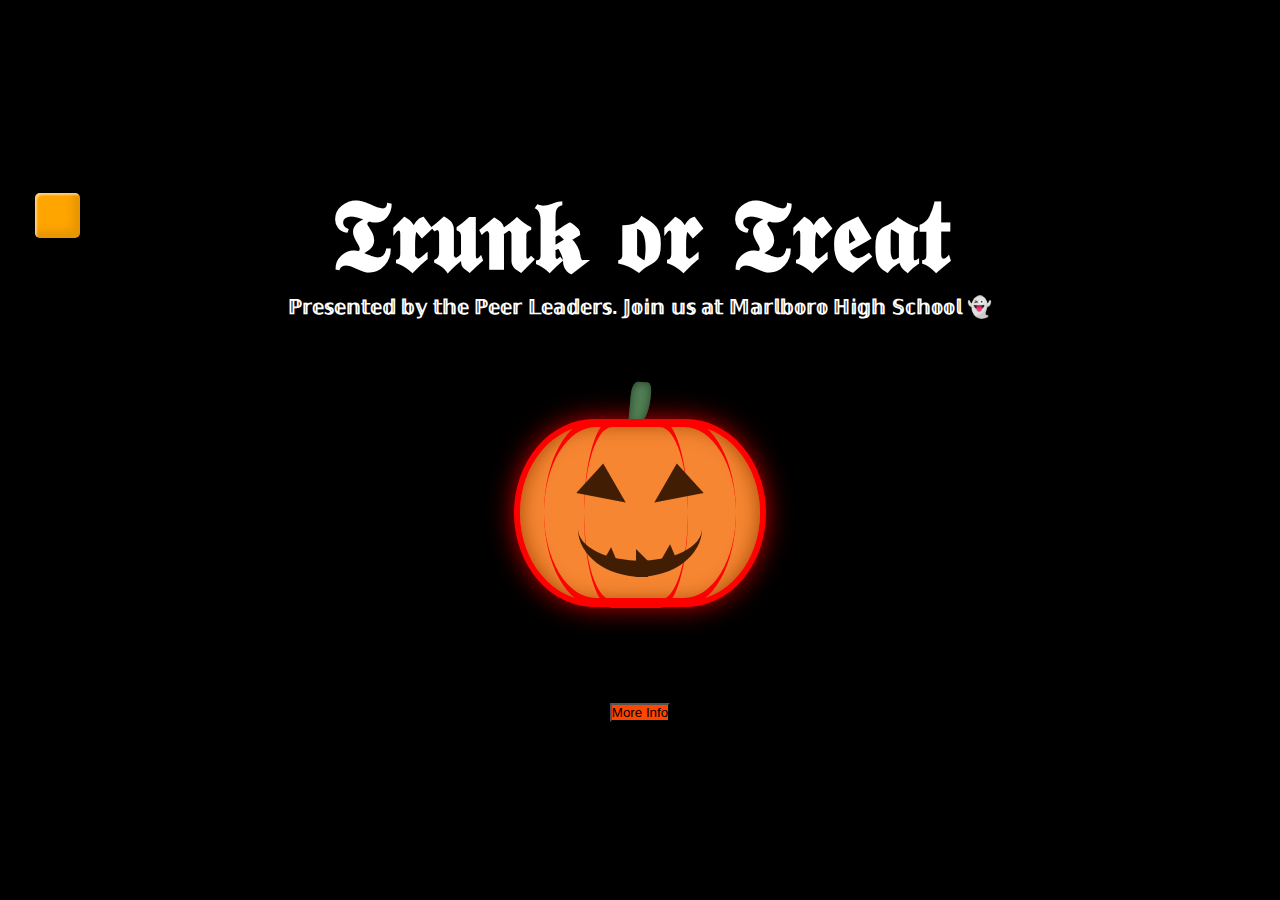
<file: index.html>
<!doctype html>
<html lang="en">

<head>
    <title>Trunk or Treat</title>
    <!-- Required meta tags -->
    <meta charset="utf-8" />
    <meta name="viewport" content="width=device-width, initial-scale=1, shrink-to-fit=no" />

    <!-- Bootstrap CSS v5.2.1 -->
    <link href="https://cdn.jsdelivr.net/npm/bootstrap@5.3.2/dist/css/bootstrap.min.css" rel="stylesheet"
        integrity="sha384-T3c6CoIi6uLrA9TneNEoa7RxnatzjcDSCmG1MXxSR1GAsXEV/Dwwykc2MPK8M2HN" crossorigin="anonymous" />
    <link rel="stylesheet" href="style.css" />
    <link rel="preconnect" href="https://fonts.googleapis.com">
    <link rel="preconnect" href="https://fonts.gstatic.com" crossorigin>
    <link href="https://fonts.googleapis.com/css2?family=Rowdies:wght@300;400;700&display=swap" rel="stylesheet">
</head>

<body>

    <!-- side navbar start code - codepen credit: https://codepen.io/yuhomyan/pen/xxVOPQL-->
    <input type="checkbox" id="check">
    <label for="check">
        <i class="fas fa-bars" id="btn"></i>
        <i class="fas fa-times" id="cancel"></i>
    </label>
    <div class="sidebar">
        <a href="index.html" class="active">
            <header><span>𝕄𝔼ℕ𝕌 &#127875;</span></header>
        </a>

        <a href="trunkshowcase.html" class="active">
            <i class="fas fa-qrcode"></i>
            <span>𝕋ℝ𝕌ℕ𝕂 𝕊ℍ𝕆𝕎ℂ𝔸𝕊𝔼</span>
        </a>
        <a href="schedule.html" class="active">
            <i class="fas fa-link"></i>
            <span>𝕋ℍ𝔼 𝕊ℂℍ𝔼𝔻𝕌𝕃𝔼</span>
        </a>
    </div>
    <!--side navbar end-->

    <h1>𝕿𝖗𝖚𝖓𝖐 𝖔𝖗 𝕿𝖗𝖊𝖆𝖙</h1>
    <h2>ℙ𝕣𝕖𝕤𝕖𝕟𝕥𝕖𝕕 𝕓𝕪 𝕥𝕙𝕖 ℙ𝕖𝕖𝕣 𝕃𝕖𝕒𝕕𝕖𝕣𝕤. 𝕁𝕠𝕚𝕟 𝕦𝕤 𝕒𝕥 𝕄𝕒𝕣𝕝𝕓𝕠𝕣𝕠 ℍ𝕚𝕘𝕙 𝕊𝕔𝕙𝕠𝕠𝕝
        &#128123;
    </h2>

    <!--animated pumpkin start-->
    <div class="container1">
        <div class="pumpkin">
            <div class="texture"></div>
            <div class="root"></div>
            <div class="eye left"></div>
            <div class="eye right"></div>
            <div class="mouth left"></div>
            <div class="mouth right"></div>
            <div class="teeth"></div>
        </div>

        <div class="shadow"></div>
    </div>
    <!--animated pumpkin end-->

    <!--more info button start-->
    <p class="event-description" style="display: none;">
        Join us for a fun-filled evening of costumes and treats on October 31st!
        Bring your family and friends for a night of spooky fun and community spirit.
    </p>
    <button class="btn btn-primary" id="more-info">More Info</button>
    <!--more info button end-->


    <script src="https://cdn.jsdelivr.net/npm/@popperjs/core@2.11.8/dist/umd/popper.min.js"
        integrity="sha384-I7E8VVD/ismYTF4hNIPjVp/Zjvgyol6VFvRkX/vR+Vc4jQkC+hVqc2pM8ODewa9r"
        crossorigin="anonymous"></script>

    <script src="https://cdn.jsdelivr.net/npm/bootstrap@5.3.2/dist/js/bootstrap.min.js"
        integrity="sha384-BBtl+eGJRgqQAUMxJ7pMwbEyER4l1g+O15P+16Ep7Q9Q+zqX6gSbd85u4mG4QzX+"
        crossorigin="anonymous"></script>

    <script src="script.js"></script>

</body>

</html>
</file>
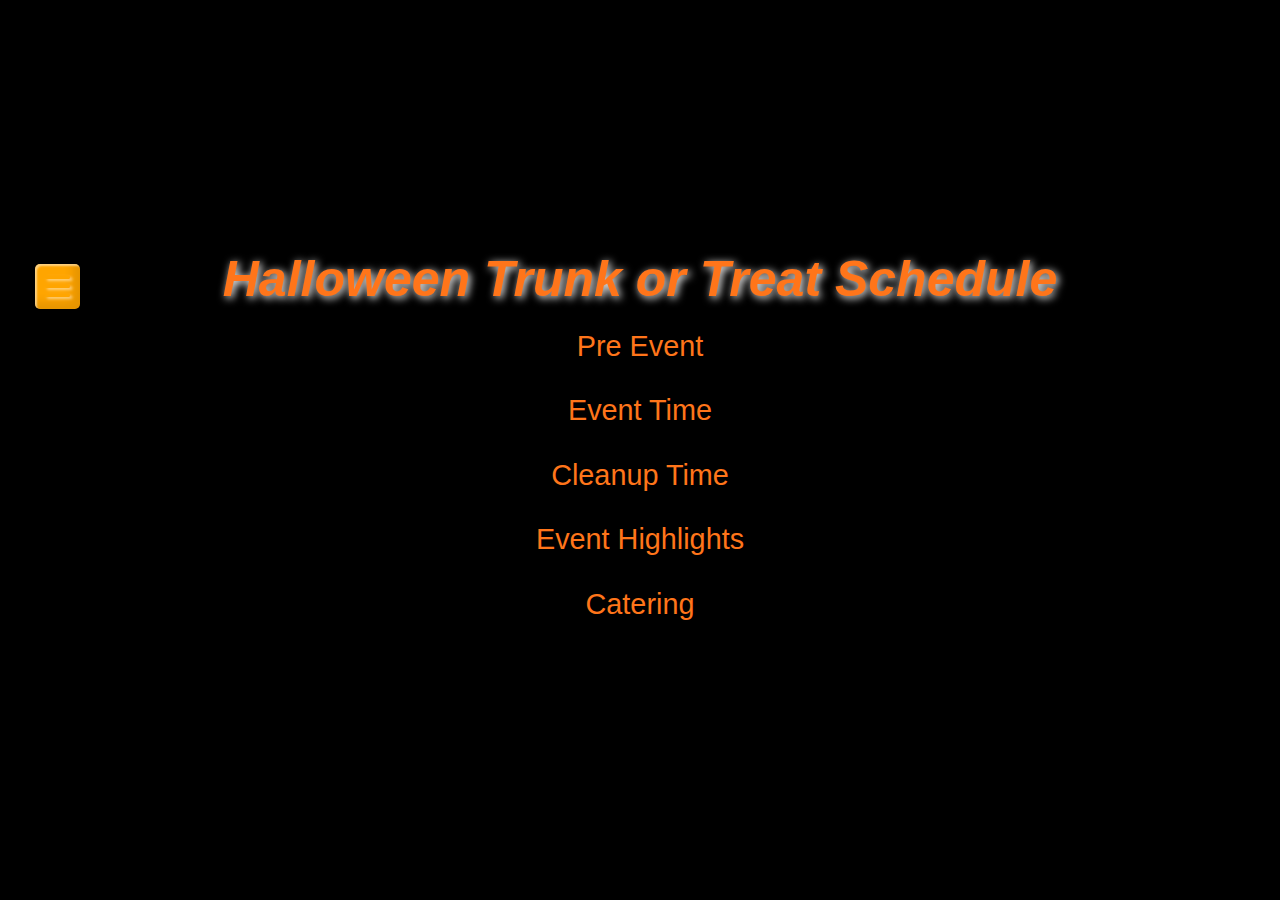
<file: schedule.html>
<!doctype html>
<html lang="en">

<head>
    <title>The Schedule</title>
    <meta charset="utf-8" />
    <meta name="viewport" content="width=device-width, initial-scale=1, shrink-to-fit=no" />

    <!-- Bootstrap CSS v5.3.2 -->
    <link href="https://cdn.jsdelivr.net/npm/bootstrap@5.3.2/dist/css/bootstrap.min.css" rel="stylesheet" />

    <!-- FontAwesome -->
    <link rel="stylesheet" href="https://cdnjs.cloudflare.com/ajax/libs/font-awesome/6.0.0-beta3/css/all.min.css" />

    <link rel="stylesheet" href="style.css" />
</head>

<body>


    <!-- side navbar start -->
    <input type="checkbox" id="check">
    <label for="check">
        <i class="fas fa-bars" id="btn"></i>
        <i class="fas fa-times" id="cancel"></i>
    </label>
    <div class="sidebar">
        <a href="index.html" class="active">
            <header><span>𝕄𝔼ℕ𝕌 &#127875;</span></header>
        </a>

        <a href="trunkshowcase.html" class="active">
            <i class="fas fa-qrcode"></i>
            <span>𝕋ℝ𝕌ℕ𝕂 𝕊ℍ𝕆𝕎ℂ𝔸𝕊𝔼</span>
        </a>
        <a href="schedule.html" class="active">
            <i class="fas fa-link"></i>
            <span>𝕋ℍ𝔼 𝕊ℂℍ𝔼𝔻𝕌𝕃𝔼</span>
        </a>
    </div>
    <!--side navbar end-->

    <!--schedule start-->
    <div class="container">
        <h4>Halloween Trunk or Treat Schedule</h4>

        <div class="schedule">
            <div class="event">
                <h2 class="event-title">Pre Event</h2>
                <div class="event-details">
                    <li>Date: October 29th

                        Rain Date: October 30th

                        Setup time for Participants: 3:00 PM
                    </li>
                </div>
            </div>

            <div class="event">
                <h2 class="event-title">Event Time</h2>
                <div class="event-details">
                    <li>4:00 PM - 5:30 PM

                        Location: Marlboro High School Parking Lot</li>
                </div>
            </div>

            <div class="event">
                <h2 class="event-title">Cleanup Time</h2>
                <div class="event-details">
                    <p>Cleanup Time for Participants: 5:30 - 6:00 PM</p>
                </div>
            </div>

            <div class="event">
                <h2 class="event-title">Event Highlights</h2>
                <div class="event-details">
                    <li>Free Event: Donations will be collected for the American Cancer Society.
                        Ages: 12 and under.
                        Nut-Free Event: Please ensure no food containing nuts.
                        Music & Fun Activities: Enjoy great music, games, and more.
                        Face Painting (To be confirmed with Lauren Fraser).</li>
                </div>
            </div>
        </div>

        <div class="event">
            <h2 class="event-title">Catering</h2>
            <div class="event-details">
                <li>Feds on the Go, Snacks available for purchase.
                    Goldy's Ice Cream, Delicious ice cream for sale.</li>
            </div>
        </div>
    </div>

    </div>
    <!--schedule end-->

    <!-- jQuery -->
    <script src="https://code.jquery.com/jquery-3.6.0.min.js"></script>

    <!-- Bootstrap JavaScript Libraries -->
    <script src="https://cdn.jsdelivr.net/npm/@popperjs/core@2.11.8/dist/umd/popper.min.js"></script>
    <script src="https://cdn.jsdelivr.net/npm/bootstrap@5.3.2/dist/js/bootstrap.min.js"></script>

    <!-- Custom JS -->
    <script src="script.js"></script>
</body>

</html>
</file>
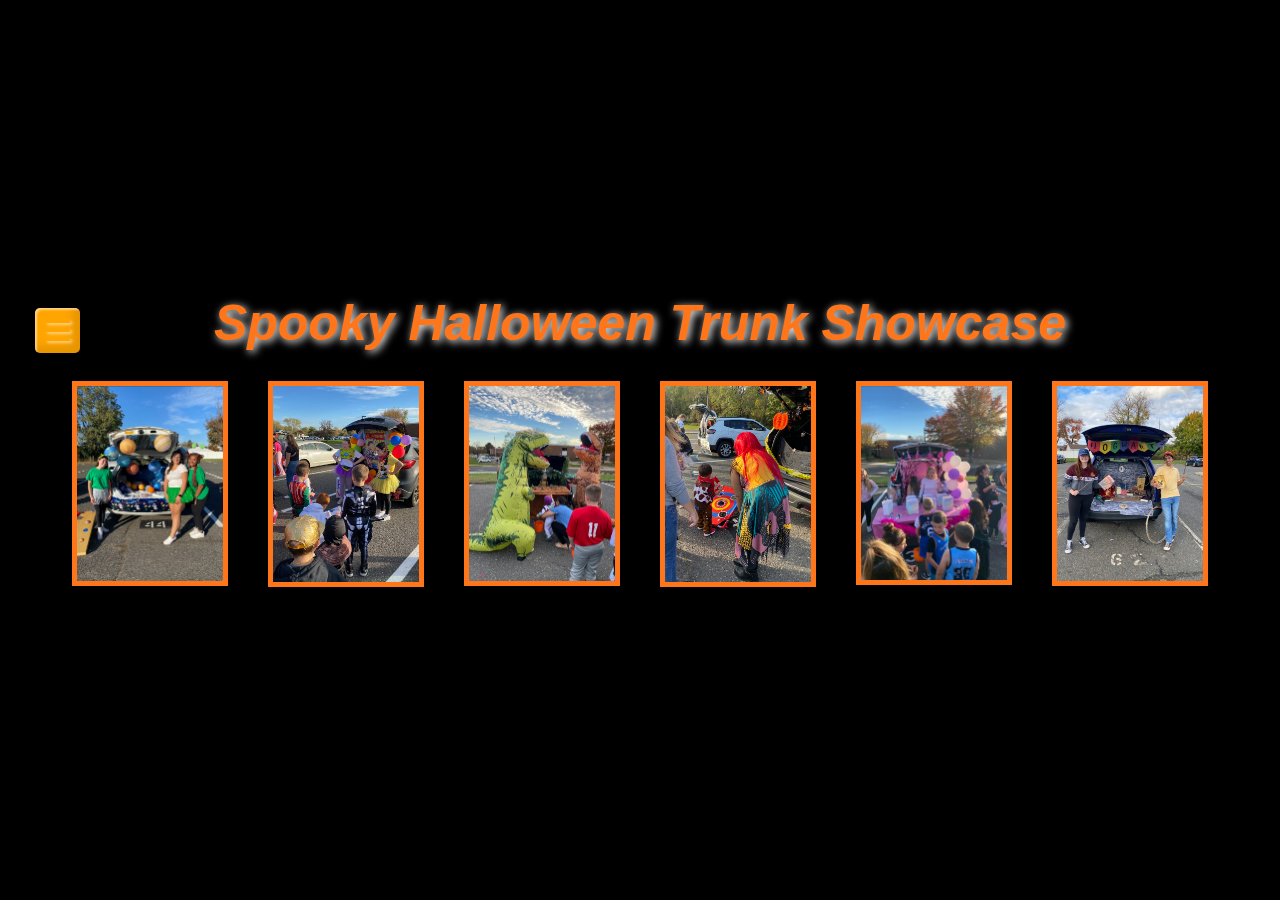
<file: trunkshowcase.html>
<!doctype html>
<html lang="en">

<head>
    <title>Trunk Showcase</title>
    <meta charset="utf-8" />
    <meta name="viewport" content="width=device-width, initial-scale=1, shrink-to-fit=no" />

    <!-- Bootstrap CSS v5.3.2 -->
    <link href="https://cdn.jsdelivr.net/npm/bootstrap@5.3.2/dist/css/bootstrap.min.css" rel="stylesheet" />

    <!-- FontAwesome -->
    <link rel="stylesheet" href="https://cdnjs.cloudflare.com/ajax/libs/font-awesome/6.0.0-beta3/css/all.min.css" />

    <link rel="stylesheet" href="style.css" />
</head>

<body>
    <!-- side navbar start -->
    <input type="checkbox" id="check">
    <label for="check">
        <i class="fas fa-bars" id="btn"></i>
        <i class="fas fa-times" id="cancel"></i>
    </label>
    <div class="sidebar">
        <a href="index.html" class="active">
            <header><span>𝕄𝔼ℕ𝕌 &#127875;</span></header>
        </a>

        <a href="trunkshowcase.html" class="active">
            <i class="fas fa-qrcode"></i>
            <span>𝕋ℝ𝕌ℕ𝕂 𝕊ℍ𝕆𝕎ℂ𝔸𝕊𝔼</span>
        </a>
        <a href="schedule.html" class="active">
            <i class="fas fa-link"></i>
            <span>𝕋ℍ𝔼 𝕊ℂℍ𝔼𝔻𝕌𝕃𝔼</span>
        </a>
    </div>
    <!--side navbar end-->

    <!--images for trunk showcase start-->
    <div class="container">
        <h3>Spooky Halloween Trunk Showcase</h3>

        <div class="trunk-gallery">
            <div class="trunk">
                <img src="show1.png" alt="Spooky Trunk 1" class="trunk-image">
                <div class="trunk-description">Green Ladies</div>
            </div>
            <div class="trunk">
                <img src="show2.png" alt="Creepy Trunk 2" class="trunk-image">
                <div class="trunk-description">Children in a Trunk or Treat</div>
            </div>
            <div class="trunk">
                <img src="show3.png" alt="Witch Trunk 3" class="trunk-image">
                <div class="trunk-description">Dino Trunk or Treat</div>
            </div>
            <div class="trunk">
                <img src="show4.png" alt="Spooky Trunk 1" class="trunk-image">
                <div class="trunk-description">Woman with orange hair staring at little boy</div>
            </div>
            <div class="trunk">
                <img src="show5.png" alt="Creepy Trunk 2" class="trunk-image">
                <div class="trunk-description">Barbie Themed Trunk</div>
            </div>
            <div class="trunk">
                <img src="show6.png" alt="Witch Trunk 3" class="trunk-image">
                <div class="trunk-description">Hogwarts Themed Trunk</div>
            </div>
            <!-- Add more trunk items as needed -->
        </div>
    </div>
    <!--images for trunk showcase end-->

    <!-- jQuery -->
    <script src="https://code.jquery.com/jquery-3.6.0.min.js"></script>

    <!-- Bootstrap JavaScript Libraries -->
    <script src="https://cdn.jsdelivr.net/npm/@popperjs/core@2.11.8/dist/umd/popper.min.js"></script>
    <script src="https://cdn.jsdelivr.net/npm/bootstrap@5.3.2/dist/js/bootstrap.min.js"></script>

    <!-- Custom JS -->
    <script src="script.js"></script>

</body>

</html>
</file>
<file: style.css>
* {
    margin: 0;
    padding: 0;
    text-decoration: none;
}

:root {
    --accent-color: #fff;
    --gradient-color: #FBFBFB;
}

body {
    display: flex;
    flex-direction: column;
    justify-content: center;
    align-items: center;
    width: 100vw;
    height: 100vh;
    background-color: black;
    background-position: center;
    background-repeat: no-repeat;
    background-size: cover;
    image-resolution: from-image;

}

.sidebar {
    position: fixed;
    width: 240px;
    left: -240px;
    height: 100%;
    background: linear-gradient(black, gray, orange));
    transition: all .5s ease;
}

.sidebar header {
    font-size: 28px;
    color: #353535;
    line-height: 70px;
    text-align: center;
    background-color: orange;
    user-select: none;
    font-family: 'Lato', sans-serif;
}

.sidebar a {
    display: block;
    height: 65px;
    width: 100%;
    color: #353535;
    line-height: 65px;
    padding-left: 30px;
    box-sizing: border-box;
    border-left: 5px solid transparent;
    font-family: 'Lato', sans-serif;
    transition: all .5s ease;
}

a.active,
a:hover {
    border-left: 5px black;
    color: #fff;
    background: linear-gradient(to left, gray, black));
}

.sidebar a i {
    font-size: 23px;
    margin-right: 16px;
}

.sidebar a span {
    letter-spacing: 1px;
    text-transform: uppercase;
}

#check {
    display: none;
}

label #btn,
label #cancel {
    position: absolute;
    left: 5px;
    cursor: pointer;
    color: orange;
    border-radius: 5px;
    margin: 15px 30px;
    font-size: 29px;
    background-color: orange;
    box-shadow: inset 2px 2px 2px 0px rgba(255, 255, 255, .5),
        inset -7px -7px 10px 0px rgba(0, 0, 0, .1),
        3.5px 3.5px 20px 0px rgba(0, 0, 0, .1),
        2px 2px 5px 0px rgba(0, 0, 0, .1);
    height: 45px;
    width: 45px;
    text-align: center;
    text-shadow: 2px 2px 3px rgba(255, 255, 255, 0.5);
    line-height: 45px;
    transition: all .5s ease;
    \1F47B;
}

label #cancel {
    opacity: 0;
    visibility: hidden;
}

#check:checked~.sidebar {
    left: 0;
}

#check:checked~label #btn {
    margin-left: 245px;
    opacity: 0;
    visibility: hidden;
}

#check:checked~label #cancel {
    margin-left: 245px;
    opacity: 1;
    visibility: visible;
}

@media(max-width : 860px) {
    .sidebar {
        height: auto;
        width: 70px;
        left: 0;
        margin: 100px 0;
    }

    header,
    #btn,
    #cancel {
        display: none;
    }

    span {
        position: absolute;
        margin-left: 23px;
        opacity: 0;
        visibility: hidden;
    }

    .sidebar a {
        height: 60px;
    }

    .sidebar a i {
        margin-left: -10px;
    }

    a:hover {
        width: 200px;
        background: inherit;
    }

    .sidebar a:hover span {
        opacity: 1;
        visibility: visible;
    }
}

.sidebar>a.active,
.sidebar>a:hover:nth-child(even) {
    --accent-color: #52d6f4;
    --gradient-color: #c1b1f7;
}

.sidebar a.active,
.sidebar>a:hover:nth-child(odd) {
    --accent-color: #c1b1f7;
    --gradient-color: #A890FE;
}


.frame {
    width: 50%;
    height: 30%;
    margin: auto;
    text-align: center;
}

h1 {
    color: white;
    font-size: 100px;
}

h2 {
    position: relative;
    text-align: center;
    color: #353535;
    font-size: 20px;
    margin: 0;
    color: white;
}

p {
    font-family: 'Lato', sans-serif;
    font-weight: 300;
    text-align: center;
    font-size: 30px;
    color: black;
    margin: 0;
}


/* trunk showcase start */

.container {
    max-width: 1200px;
    margin: 0 auto;

}

.container1 {
    display: flex;
    justify-content: center;
    align-items: center;
    flex-direction: column;
    margin: 100px auto 20px;
    /* Adds 100px space at the top and 20px at the bottom */
}


.trunk-gallery {
    display: flex;
    justify-content: space-around;
    text-align: center;
}

.trunk {
    position: relative;
    width: 300px;
    margin: 20px;
}

.trunk-image {
    width: 100%;
    border: 5px solid #ff751a;
    /* Halloween Orange */
    transition: transform 0.3s ease;
}

.trunk-image:hover {
    transform: scale(1.1);
}

.trunk-description {
    display: none;
    position: absolute;
    bottom: -30px;
    left: 50%;
    transform: translateX(-50%);
    background-color: rgba(0, 0, 0, 0.7);
    padding: 10px;
    width: 80%;
    border-radius: 5px;
    font-size: 1.2rem;
    color: white;
    /* Halloween Orange */
    box-shadow: 0 4px 8px rgba(0, 0, 0, 0.7);
    transition: all 0.3s ease;
}

h3 {
    color: #ff751a;
    /* Halloween Orange */
    text-shadow: 2px 2px 8px white;
    font-style: italic;
    font-weight: bold;
    font-size: 50px;
    text-align: center;
}

/* trunk showcase end */

/* schedule page css start */
h4 {
    color: #ff751a;
    /* Halloween Orange */
    text-shadow: 2px 2px 8px white;
    font-style: italic;
    font-weight: bold;
    font-size: 50px;
    text-align: center;
}

.schedule {
    margin-top: 20px;
}

.event {
    margin-bottom: 30px;
}

.event-title {
    font-size: 1.8rem;
    color: #ff751a;
    cursor: pointer;
    transition: color 0.3s ease;
    text-shadow: 1px 1px 5px #000;
}

.event-title:hover {
    color: #ffa31a;
    /* Lighter Halloween Orange */
}

.event-details {
    display: none;
    padding: 15px;
    background-color: rgba(0, 0, 0, 0.8);
    border-radius: 10px;
    margin-top: 10px;
}

.event-details img {
    max-width: 100%;
    border: 3px solid #ff751a;
    /* Halloween Orange */
    margin-bottom: 10px;
}

.event-details p {
    font-size: 1.2rem;
    color: white;
}

/* schedule page end */

li {
    font-size: 1.2rem;
    color: white;
    text-align: center;
}

/* pumpkin animation begin */
.pumpkin {
    height: 11em;
    width: 15em;
    background: #f68632;
    border: 0.4em solid red;
    border-radius: 70%/110%;
    position: relative;
    box-shadow: inset 0 0px 20px #a14907, 0 0 30px -4px red;
    z-index: 1;
    animation: float 3s infinite;
}

.pumpkin .texture {
    height: 10.8em;
    width: 6.5em;
    position: absolute;
    bottom: -0.4em;
    left: 4em;
    border-radius: 70%/130%;
    border-bottom: 0.5em solid red;
    border-top: 0.5em solid red;
}

.pumpkin .texture:after {
    content: "";
    display: block;
    height: 10.7em;
    width: 12em;
    position: absolute;
    bottom: -0.4em;
    left: -2.5em;
    border-radius: 70%/130%;
    border-bottom: 0.5em solid red;
    border-top: 0.5em solid red;
}

.pumpkin .root {
    background: #517f54;
    height: 2.8em;
    width: 1.25em;
    position: absolute;
    left: calc(7.5em - 0.625em);
    top: -2.7em;
    transform: rotate(5deg);
    border-radius: 30% 20% 70% 10%;
    z-index: -1;
    box-shadow: inset 0 0px 10px #29412b;
}

.pumpkin .eye {
    position: absolute;
    width: 0;
    height: 0;
    border-top: 0.8em solid transparent;
    top: 2.8em;
}

.pumpkin .eye.right {
    right: 3.7em;
    transform: rotate(30deg);
    border-bottom: 2.1em solid transparent;
    border-left: 2.4em solid #401d03;
}

.pumpkin .eye.left {
    left: 3.7em;
    transform: rotate(-30deg);
    border-bottom: 2.1em solid transparent;
    border-right: 2.4em solid #401d03;
}

.pumpkin .mouth {
    width: 4em;
    height: 2em;
    position: absolute;
    bottom: 1.5em;
    border-bottom: 1em solid #401d03;
}

.pumpkin .mouth.right {
    right: 3.6em;
    border-radius: 0 0 100% 0;
}

.pumpkin .mouth.left {
    left: 3.6em;
    border-radius: 0 0 0 100%;
}

.pumpkin .teeth {
    width: 0.5em;
    height: 1em;
    position: absolute;
    top: 7.7em;
    left: 7.25em;
    border-top: 0.8em solid transparent;
    border-bottom: 0em solid transparent;
    border-left: 0.8em solid #401d03;
}

.pumpkin .teeth:before,
.pumpkin .teeth:after {
    content: "";
    display: block;
    position: absolute;
    width: 0;
    height: 0;
    border-top: 0.8em solid transparent;
}

.pumpkin .teeth:before {
    right: 2.2em;
    top: -0.65em;
    transform: rotate(30deg);
    border-bottom: 0.5em solid transparent;
    border-left: 1em solid #401d03;
}

.pumpkin .teeth:after {
    left: 1em;
    top: -0.85em;
    transform: rotate(30deg);
    border-bottom: 0.5em solid transparent;
    border-left: 1em solid #401d03;
}

.shadow {
    margin: 10% auto 0;
    background: #000;
    width: 230px;
    height: 50px;
    border-radius: 50%;
    animation: zoom 3s infinite;
}

@keyframes float {

    0%,
    100% {
        transform: translateY(0);
    }

    50% {
        transform: translateY(-10%);
    }
}

@keyframes zoom {

    0%,
    100% {
        transform: scale(1);
    }

    50% {
        transform: scale(0.8);
    }
}

/* pumpkin animation end */

.event-description {
    margin-top: 20px;
    margin-bottom: 20px;
    font-size: 20px;
    text-align: center;
    color: orangered;
    /* Add spacing above the description */
}

#more-info {
    background-color: orangered;
}

* {
    font-family: "professor-minty", sans-serif;
}



.nav-container {
    width: 100%;
    height: 75px;
    top: 0px;


}
</file>
